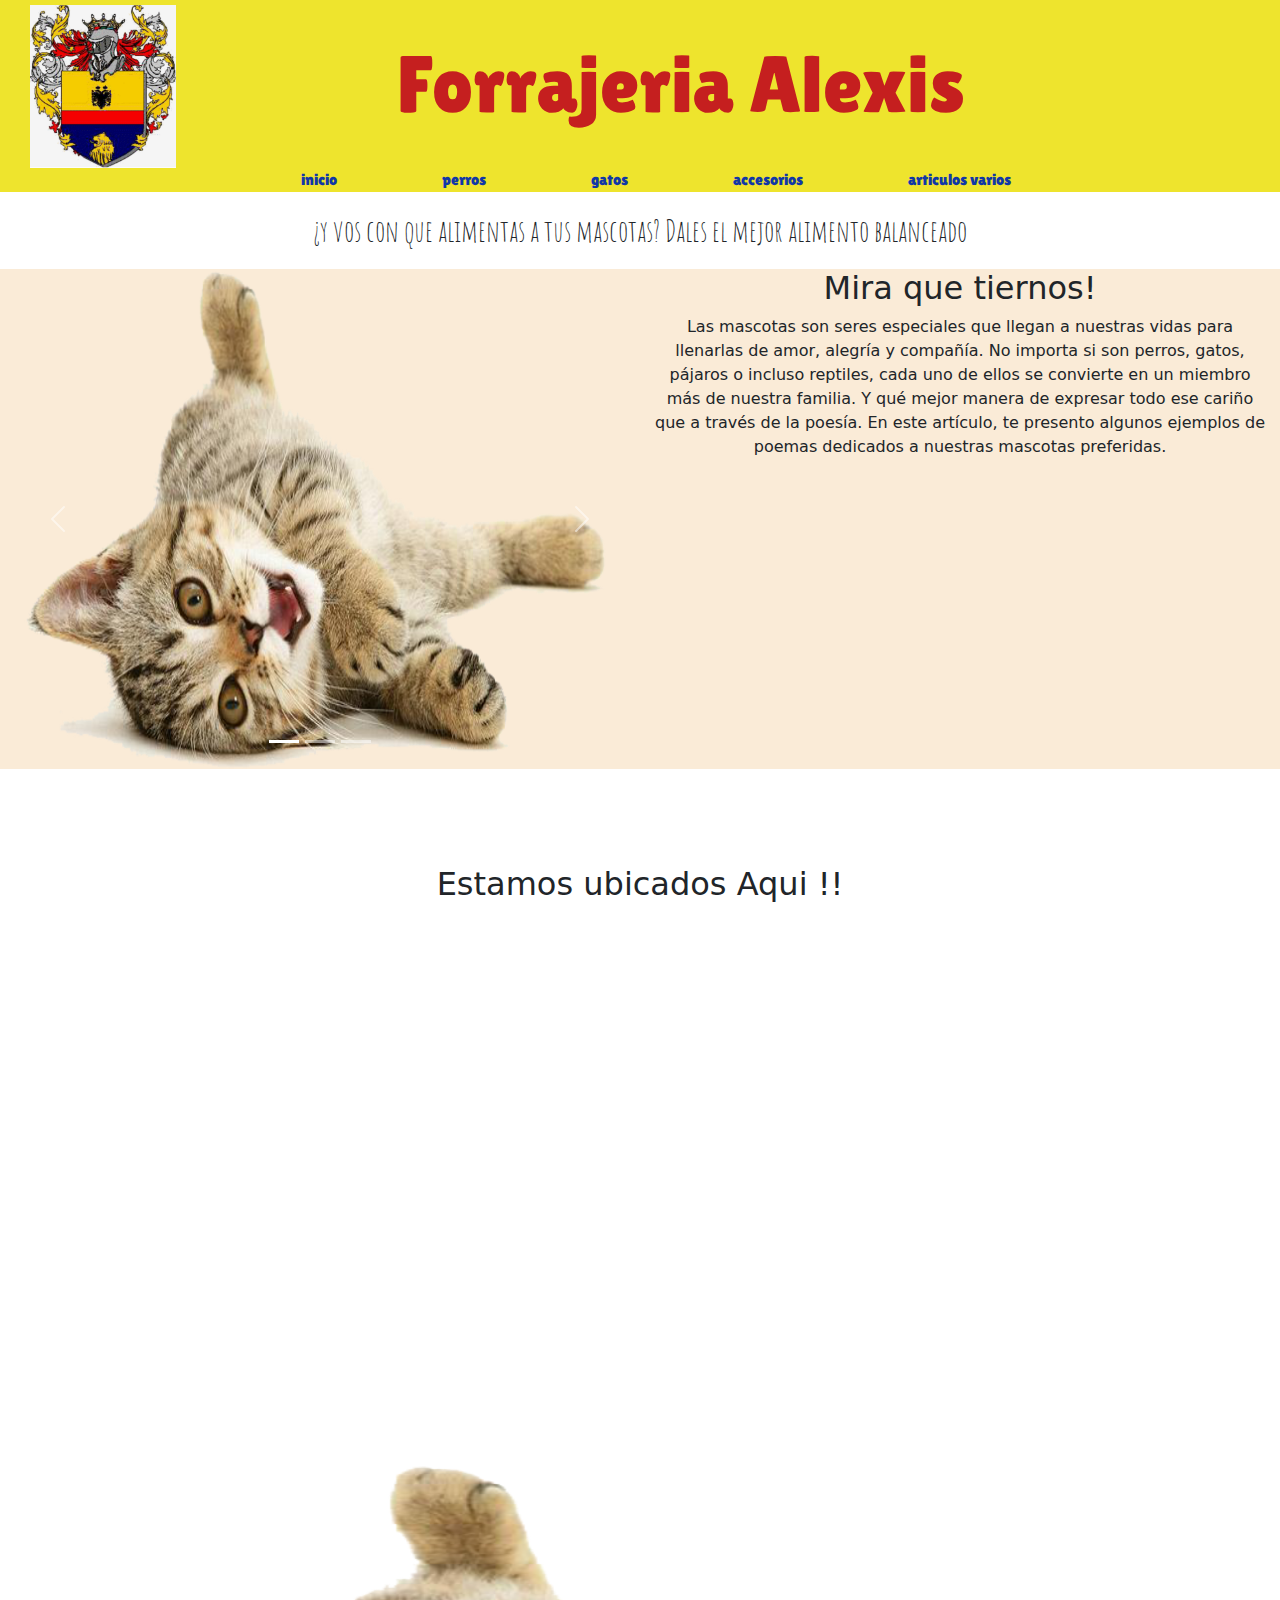
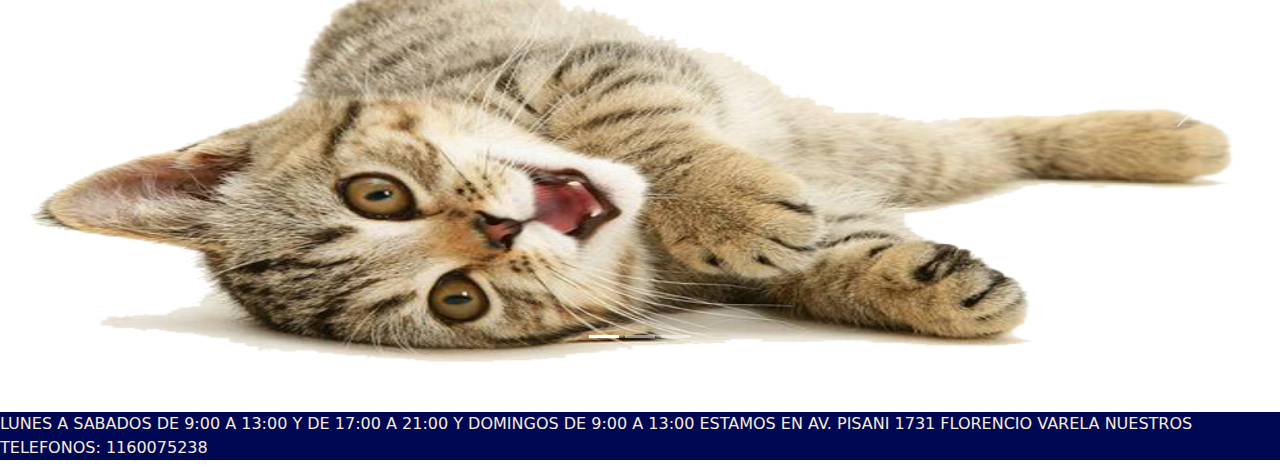
<file: index.html>
<!DOCTYPE html>
<html lang="en">

<head>
  <meta charset="UTF-8">
  <meta name="viewport" content="width=device-width, initial-scale=1.0">
  <meta name="description" content="description de nuestra pagina de inicio">
  <meta name="keywords" content="">
  <title>Forrajeria Alexis</title>
  <link rel="stylesheet" href="./style/style.css">
  <link rel="shortcut icon" href="./imagenes/PianettiEsudo.png" type="imagen">
  <link rel="preconnect" href="https://fonts.googleapis.com">
  <link rel="preconnect" href="https://fonts.gstatic.com" crossorigin>
  <link rel="preconnect" href="https://fonts.googleapis.com">
  <link rel="preconnect" href="https://fonts.gstatic.com" crossorigin>
  <link
    href="https://fonts.googleapis.com/css2?family=Fjalla+One&family=Lexend:wght@100..900&family=Lilita+One&display=swap"
    rel="stylesheet">
  <link href="https://fonts.googleapis.com/css2?family=Fjalla+One&family=Lilita+One&display=swap" rel="stylesheet">
  <link rel="preconnect" href="https://fonts.googleapis.com">
  <link rel="preconnect" href="https://fonts.gstatic.com" crossorigin>
  <link
    href="https://fonts.googleapis.com/css2?family=Courgette&family=Fjalla+One&family=Lexend:wght@100..900&family=Lilita+One&display=swap"
    rel="stylesheet">
  <link rel="preconnect" href="https://fonts.googleapis.com">
  <link rel="preconnect" href="https://fonts.gstatic.com" crossorigin>
  <link
    href="https://fonts.googleapis.com/css2?family=Amatic+SC:wght@400;700&family=Courgette&family=Fjalla+One&family=Lexend:wght@100..900&family=Lilita+One&display=swap"
    rel="stylesheet">
  <link href="https://cdn.jsdelivr.net/npm/bootstrap@5.3.3/dist/css/bootstrap.min.css" rel="stylesheet"
    integrity="sha384-QWTKZyjpPEjISv5WaRU9OFeRpok6YctnYmDr5pNlyT2bRjXh0JMhjY6hW+ALEwIH" crossorigin="anonymous">
</head>

<body>
  <header>
    <figure class="header-content">

      <img src="./imagenes/PianettiEsudo.png" alt="logo">
      <h1>Forrajeria Alexis </h1>
    </figure>
    <nav>
      <ul>
        <li>
          <a href="./pages/index.html" target="_blank">inicio</a>
        </li>
        <li>
          <a href="./pages/perros.html" target="_blank">perros</a>
        </li>
        <li>
          <a href="./pages/mapa.html" target="_blank">gatos</a>
        </li>
        <li>
          <a href="./pages/nosotros.html" target="_blank">accesorios</a>
        </li>
        <li>
          <a href="./pages/articulosvarios.html" target="_blank">articulos varios</a>
        </li>
      </ul>
    </nav>


  </header>

  <main>
    <div class="slogan">
      <p>¿y vos con que alimentas a tus mascotas? Dales el mejor alimento balanceado</p>

    </div>


  </main>

  <section class="container-fluid pagina-principal">
    <div class="row">
      
        <article class="bg-ligth col-xl-6 col-md-4">
          <div id="carouselExampleIndicators" class="carousel slide carousel-fade">
            <div class="carousel-indicators">
              <button type="button" data-bs-target="#carouselExampleIndicators" data-bs-slide-to="0" class="active" aria-current="true" aria-label="Slide 1"></button>
              <button type="button" data-bs-target="#carouselExampleIndicators" data-bs-slide-to="1" aria-label="Slide 2"></button>
              <button type="button" data-bs-target="#carouselExampleIndicators" data-bs-slide-to="2" aria-label="Slide 3"></button>
            </div>
            <div class="carousel-inner">
              <div class="carousel-item active">
                <img src="./imagenes/gato.png" class="d-block w-100" alt="...">
              </div>
              <div class="carousel-item">
                <img src="./imagenes/perritos tiernos.webp" class="d-block w-100" alt="...">
              </div>
              <div class="carousel-item">
                <img src="./imagenes/animalesCuidados.jpg" class="d-block w-100" alt="...">
              </div>
            </div>
            <button class="carousel-control-prev" type="button" data-bs-target="#carouselExampleIndicators" data-bs-slide="prev">
              <span class="carousel-control-prev-icon" aria-hidden="true"></span>
              <span class="visually-hidden">Previous</span>
            </button>
            <button class="carousel-control-next" type="button" data-bs-target="#carouselExampleIndicators" data-bs-slide="next">
              <span class="carousel-control-next-icon" aria-hidden="true"></span>
              <span class="visually-hidden">Next</span>
            </button>
          </div>
        </article>
        
        <article class="pagina-principal-text bg-ligth col-xl-6 col-md-8">
          <h2 class="text-center">Mira que tiernos!</h2>
          <p class="text-center">Las mascotas son seres especiales que llegan a
            nuestras vidas para llenarlas de amor, alegría y
            compañía. No importa si son perros, gatos, pájaros
            o incluso reptiles, cada uno de ellos se convierte
            en un miembro más de nuestra familia. Y qué mejor manera
            de expresar todo ese cariño que a través de la poesía.
            En este artículo, te presento algunos ejemplos de poemas
            dedicados a nuestras mascotas preferidas.</p>
        </article>
      
      </div>
    </div>
  
  </section>

  <section class="container-fluid my-5">
    <h2 class="p-5 text-center">Estamos ubicados Aqui !!</h2>
    <iframe src="https://www.google.com/maps/embed?pb=!1m18!1m12!1m3!1d3274.4421163819466!2d-58.28770632340856!3d-34.84511677028849!2m3!1f0!2f0!3f0!3m2!1i1024!2i768!4f13.1!3m3!1m2!1s0x95a32a2171153ae7%3A0x3350d2245ba1f57a!2sCjal.%20Estreban%20Pisani%201731%2C%20B1867BHA%20Santa%20Rosa%2C%20Provincia%20de%20Buenos%20Aires!5e0!3m2!1ses-419!2sar!4v1711938776758!5m2!1ses-419!2sar" 
    width="600" height="450" style="border:0;" allowfullscreen="" loading="lazy" referrerpolicy="no-referrer-when-downgrade"></iframe>
  </section>

  <section class="my-5">
    <div id="carouselExampleIndicators" class="carousel slide">
      <div class="carousel-indicators">
        <button type="button" data-bs-target="#carouselExampleIndicators" data-bs-slide-to="0" class="active" aria-current="true" aria-label="Slide 1"></button>
        <button type="button" data-bs-target="#carouselExampleIndicators" data-bs-slide-to="1" aria-label="Slide 2"></button>
        <button type="button" data-bs-target="#carouselExampleIndicators" data-bs-slide-to="2" aria-label="Slide 3"></button>
      </div>
      <div class="carousel-inner">
        <div class="carousel-item active">
          <img src="./imagenes/gato.png" class="d-block w-100" alt="...">
        </div>
        <div class="carousel-item">
          <img src="./imagenes/perritos tiernos.webp" class="d-block w-100" alt="...">
        </div>
        <div class="carousel-item">
          <img src="./imagenes/oferta3.jpg" class="d-block w-100" alt="...">
        </div>
      </div>
      <button class="carousel-control-prev" type="button" data-bs-target="#carouselExampleIndicators" data-bs-slide="prev">
        <span class="carousel-control-prev-icon" aria-hidden="true"></span>
        <span class="visually-hidden">Previous</span>
      </button>
      <button class="carousel-control-next" type="button" data-bs-target="#carouselExampleIndicators" data-bs-slide="next">
        <span class="carousel-control-next-icon" aria-hidden="true"></span>
        <span class="visually-hidden">Next</span>
      </button>
    </div>
  </section>

  <footer>
    <p>LUNES A SABADOS DE 9:00 A 13:00
      Y DE 17:00 A 21:00 Y DOMINGOS DE 9:00 A 13:00
      ESTAMOS EN AV. PISANI 1731
      FLORENCIO VARELA
      NUESTROS TELEFONOS: 1160075238</p>
  </footer>
  <script src="https://cdn.jsdelivr.net/npm/bootstrap@5.3.3/dist/js/bootstrap.bundle.min.js"
    integrity="sha384-YvpcrYf0tY3lHB60NNkmXc5s9fDVZLESaAA55NDzOxhy9GkcIdslK1eN7N6jIeHz"
    crossorigin="anonymous"></script>
</body>

</html>
</file>
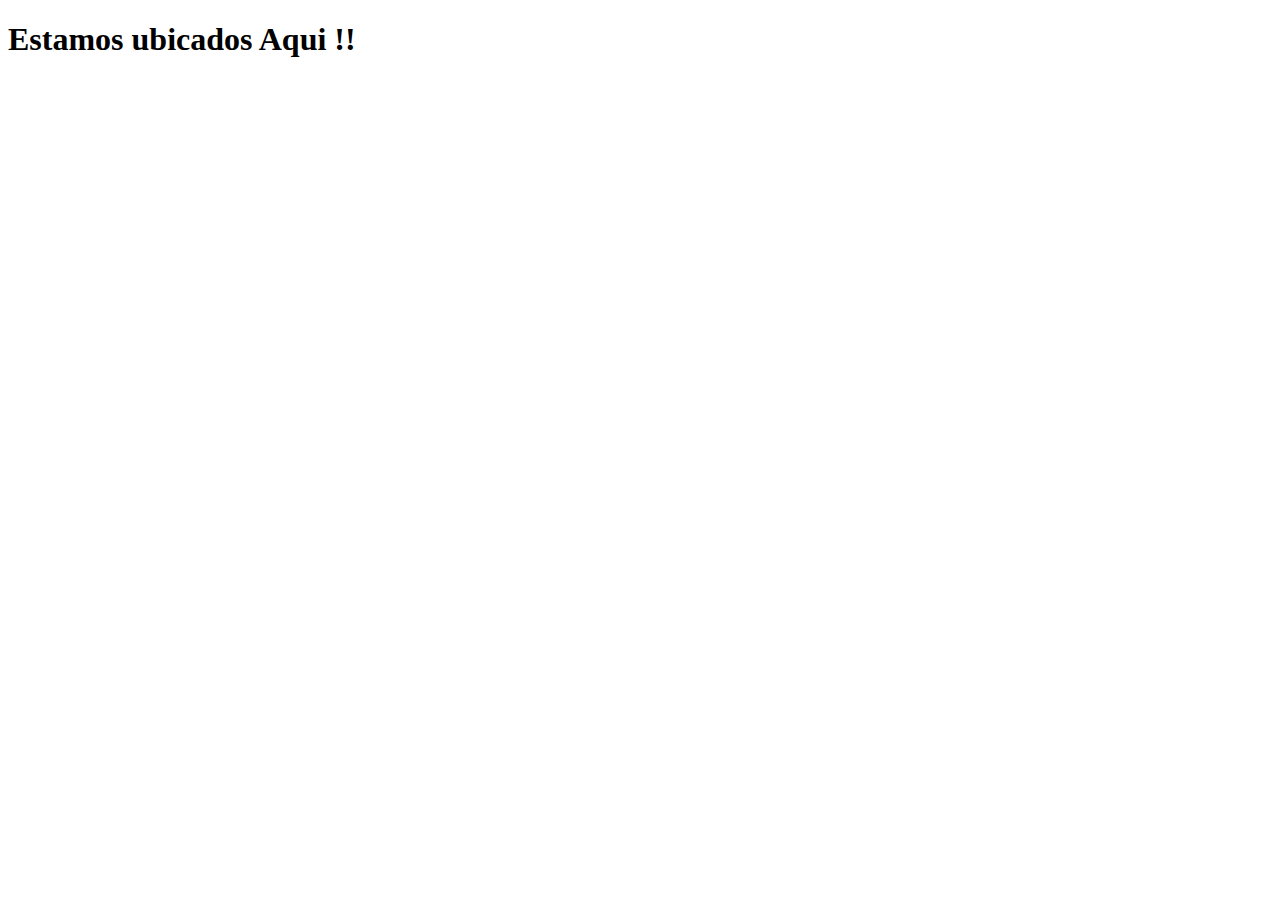
<file: pages/gatos.html>
<!DOCTYPE html>
<html lang="en">
<head>
    <meta charset="UTF-8">
    <meta name="viewport" content="width=device-width, initial-scale=1.0">
    <title>Mapa</title>
    <link rel="shortcut icon" href="../imagenes/PianettiEsudo.png" type="imagen">
</head>
<body>
    <h1>Estamos ubicados Aqui !!</h1>
    <iframe src="https://www.google.com/maps/embed?pb=!1m18!1m12!1m3!1d3274.4421163819466!2d-58.28770632340856!3d-34.84511677028849!2m3!1f0!2f0!3f0!3m2!1i1024!2i768!4f13.1!3m3!1m2!1s0x95a32a2171153ae7%3A0x3350d2245ba1f57a!2sCjal.%20Estreban%20Pisani%201731%2C%20B1867BHA%20Santa%20Rosa%2C%20Provincia%20de%20Buenos%20Aires!5e0!3m2!1ses-419!2sar!4v1711938776758!5m2!1ses-419!2sar" 
    width="600" height="450" style="border:0;" allowfullscreen="" loading="lazy" referrerpolicy="no-referrer-when-downgrade"></iframe>
</body>
</html>
</file>
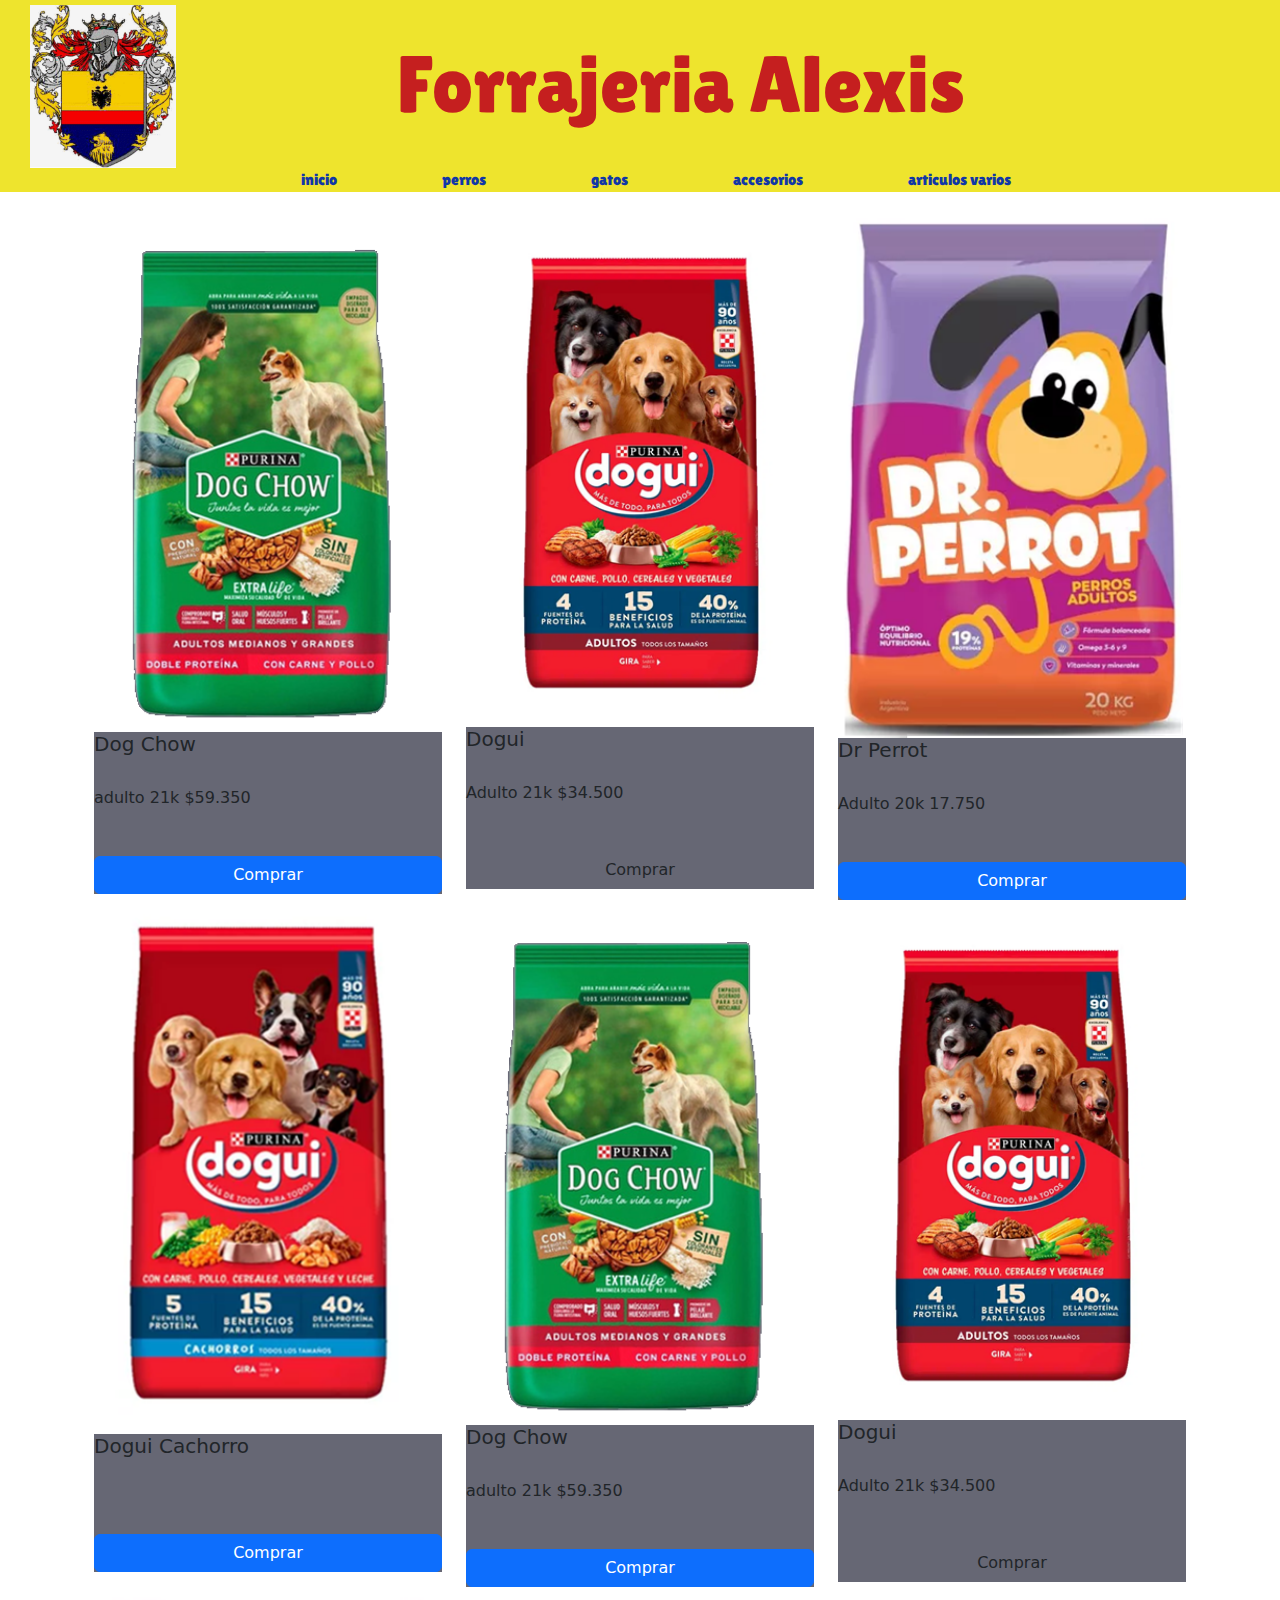
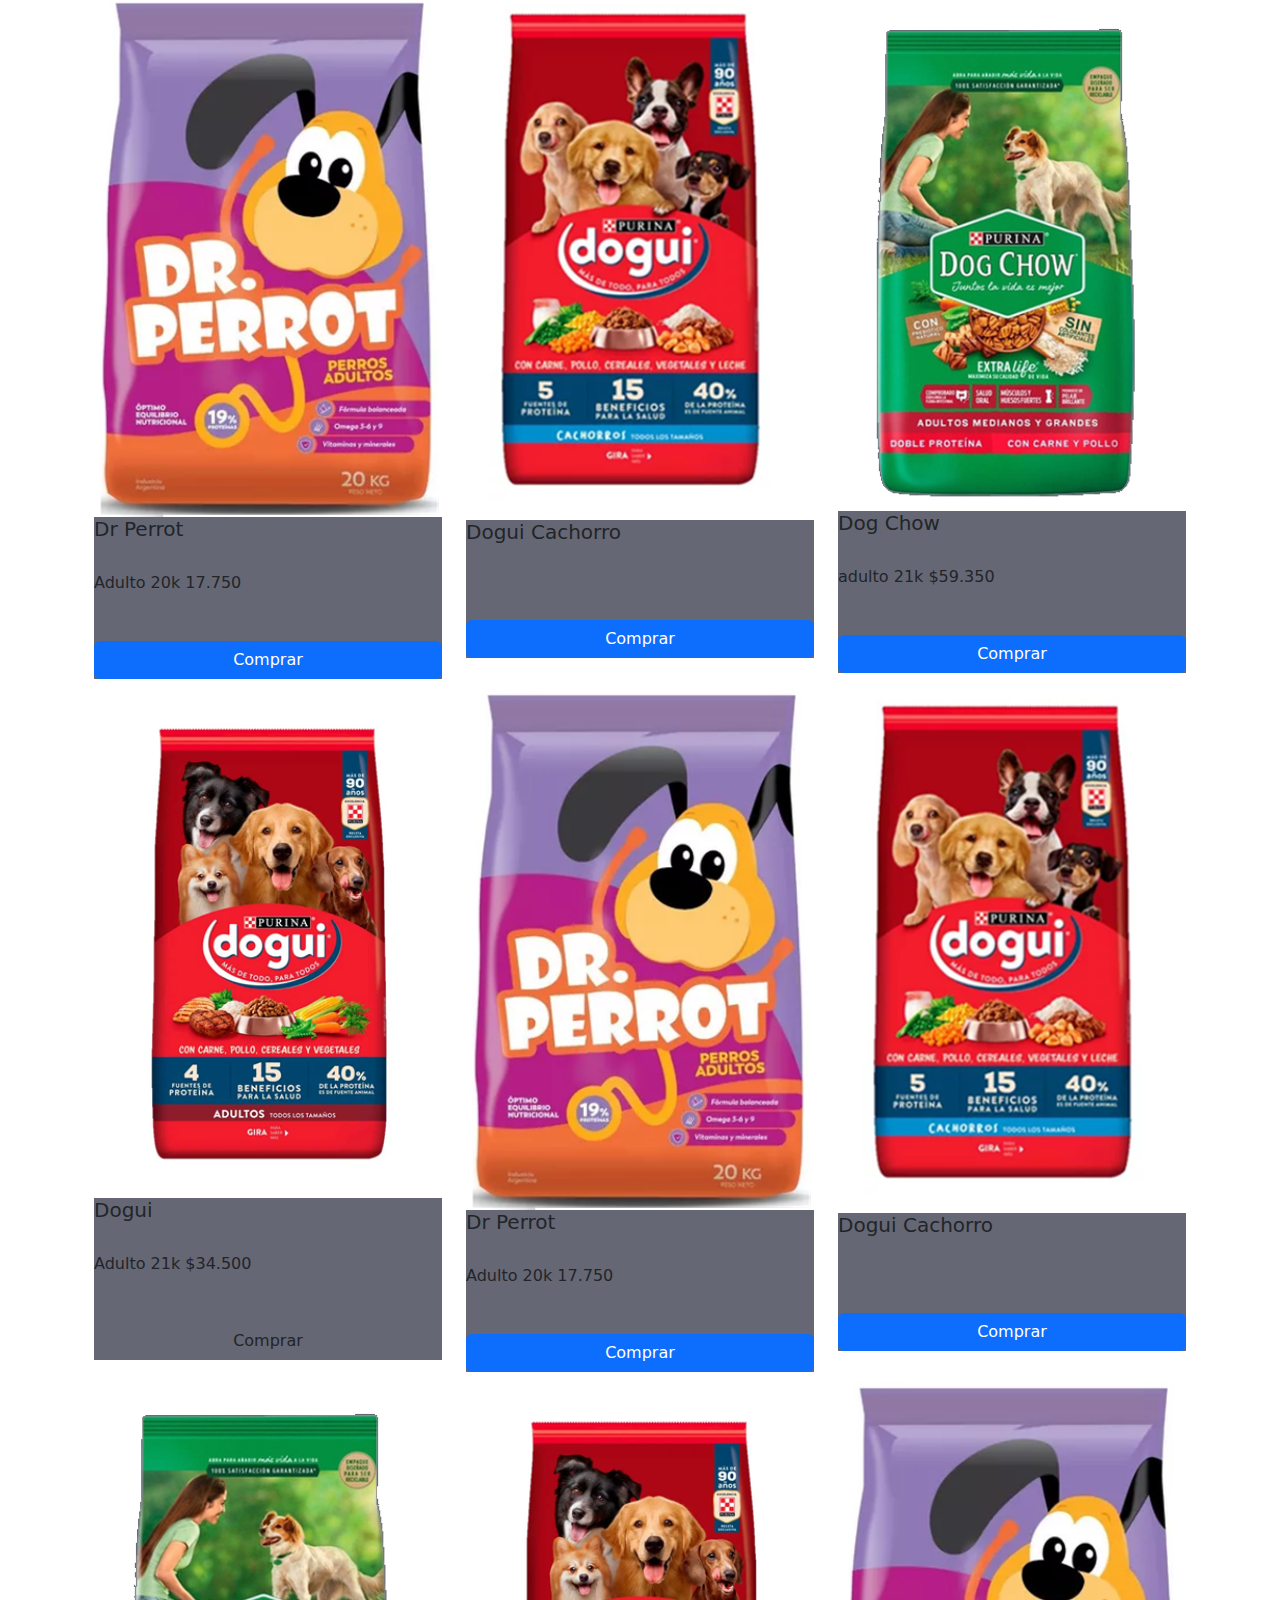
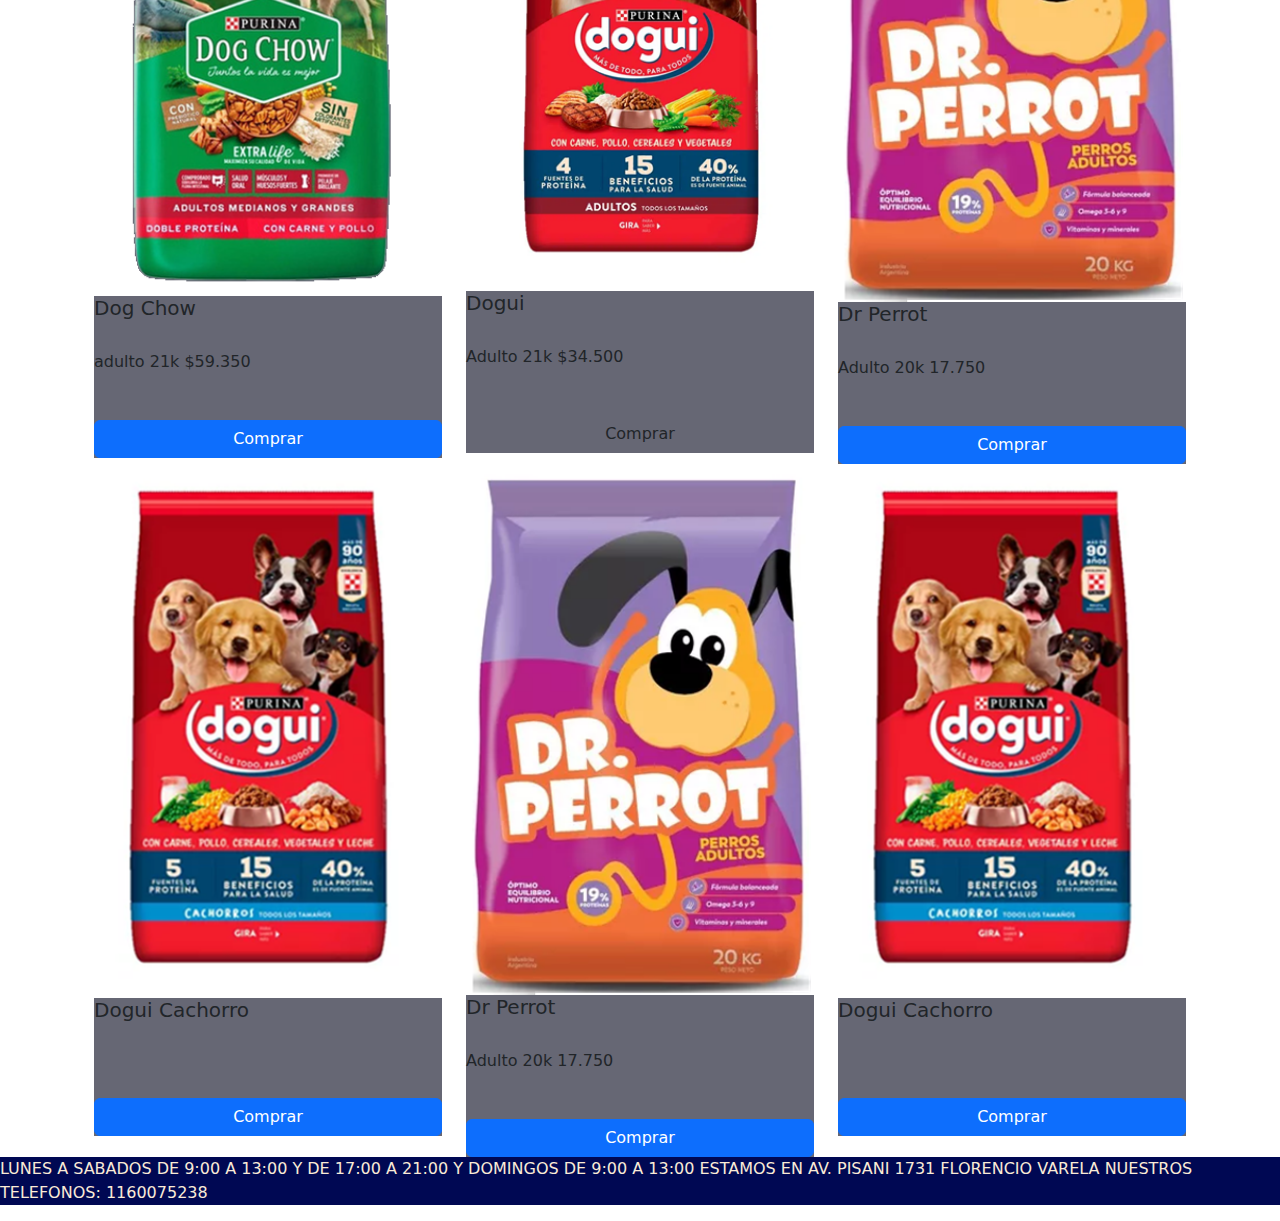
<file: pages/perros.html>
<!DOCTYPE html>
<html lang="en">

<head>
  <meta charset="UTF-8">
  <meta name="viewport" content="width=device-width, initial-scale=1.0">
  <link rel="shortcut icon" href="../imagenes/PianettiEsudo.png" type="imagen">
  <title>perros</title>
  <link rel="stylesheet" href="../style/style.css">
  <link
    href="https://fonts.googleapis.com/css2?family=Courgette&family=Fjalla+One&family=Lexend:wght@100..900&family=Lilita+One&display=swap"
    rel="stylesheet">
  <link rel="preconnect" href="https://fonts.googleapis.com">
  <link rel="preconnect" href="https://fonts.gstatic.com" crossorigin>
  <link href="https://cdn.jsdelivr.net/npm/bootstrap@5.3.3/dist/css/bootstrap.min.css" rel="stylesheet"
    integrity="sha384-QWTKZyjpPEjISv5WaRU9OFeRpok6YctnYmDr5pNlyT2bRjXh0JMhjY6hW+ALEwIH" crossorigin="anonymous">

</head>

<body>
  <header>
    <figure class="header-content">

      <img src="../imagenes/PianettiEsudo.png" alt="logo">
      <h1>Forrajeria Alexis </h1>
    </figure>
    <nav>
      <ul>
        <li>
          <a href="../index.html" target="_blank">inicio</a>
        </li>
        <li>
          <a href="./perros.html" target="_blank">perros</a>
        </li>
        <li>
          <a href="./pages/mapa.html" target="_blank">gatos</a>
        </li>
        <li>
          <a href="./pages/nosotros.html" target="_blank">accesorios</a>
        </li>
        <li>
          <a href="./pages/articulosvarios.html" target="_blank">articulos varios</a>
        </li>
      </ul>
    </nav>


  </header>
  <main class="container">
  <section class="container-fluid">
    <article class="row">
      <div class="col-md-4 col-sm-6">
      <div class="product-card">
        <img src="../imagenes/DOG CHOW.png" alt="...">
        <div class="card-body">
          <h5 class="card-title">Dog Chow</h5>
          <p class="card-text">adulto 21k $59.350</p>
          <a href="#" class="btn btn-primary">Comprar</a>
        </div>
      </div>
    </div>
      <div class="col-md-4 col-sm-6">
        <div class="product-card">
        <img src="../imagenes/dogui adulto.png" alt="...">
        <div class="card-body">
          <h5 class="card-title">Dogui</h5>
          <p class="card-text">Adulto 21k $34.500</p>
          <a href="#" class="btn btn-btn">Comprar</a>
        </div>
      </div>
    </div>
      <div class="col-md-4 col-sm-6">
        <div class="product-card">
        <img src="../imagenes/dr perrot.png"alt="...">
        <div class="card-body">
          <h5 class="card-title">Dr Perrot</h5>
          <p class="card-text">Adulto 20k 17.750</p>
          <a href="#" class="btn btn-primary">Comprar</a>
        </div>
      </div>
    </div>
      <div class="col-md-4 col-sm-6">
        <div class="product-card">
        <img src="../imagenes/dogui cachorro.png"alt="...">
        <div class="card-body">
          <h5 class="card-title">Dogui Cachorro</h5>
          <p class="card-text"></p>
          <a href="#" class="btn btn-primary">Comprar</a>
        </div>
      </div>
    </div>
    <div class="col-md-4 col-sm-6">
      <div class="product-card">
        <img src="../imagenes/DOG CHOW.png" alt="...">
        <div class="card-body">
          <h5 class="card-title">Dog Chow</h5>
          <p class="card-text">adulto 21k $59.350</p>
          <a href="#" class="btn btn-primary">Comprar</a>
        </div>
      </div>
    </div>
      <div class="col-md-4 col-sm-6">
        <div class="product-card">
        <img src="../imagenes/dogui adulto.png" alt="...">
        <div class="card-body">
          <h5 class="card-title">Dogui</h5>
          <p class="card-text">Adulto 21k $34.500</p>
          <a href="#" class="btn btn-btn">Comprar</a>
        </div>
      </div>
    </div>
      <div class="col-md-4 col-sm-6">
        <div class="product-card">
        <img src="../imagenes/dr perrot.png"alt="...">
        <div class="card-body">
          <h5 class="card-title">Dr Perrot</h5>
          <p class="card-text">Adulto 20k 17.750</p>
          <a href="#" class="btn btn-primary">Comprar</a>
        </div>
      </div>
    </div>
      <div class="col-md-4 col-sm-6">
        <div class="product-card">
        <img src="../imagenes/dogui cachorro.png"alt="...">
        <div class="card-body">
          <h5 class="card-title">Dogui Cachorro</h5>
          <p class="card-text"></p>
          <a href="#" class="btn btn-primary">Comprar</a>
        </div>
      </div>
    </div>
    <div class="col-md-4 col-sm-6">
      <div class="product-card">
        <img src="../imagenes/DOG CHOW.png" alt="...">
        <div class="card-body">
          <h5 class="card-title">Dog Chow</h5>
          <p class="card-text">adulto 21k $59.350</p>
          <a href="#" class="btn btn-primary">Comprar</a>
        </div>
      </div>
    </div>
      <div class="col-md-4 col-sm-6">
        <div class="product-card">
        <img src="../imagenes/dogui adulto.png" alt="...">
        <div class="card-body">
          <h5 class="card-title">Dogui</h5>
          <p class="card-text">Adulto 21k $34.500</p>
          <a href="#" class="btn btn-btn">Comprar</a>
        </div>
      </div>
    </div>
      <div class="col-md-4 col-sm-6">
        <div class="product-card">
        <img src="../imagenes/dr perrot.png"alt="...">
        <div class="card-body">
          <h5 class="card-title">Dr Perrot</h5>
          <p class="card-text">Adulto 20k 17.750</p>
          <a href="#" class="btn btn-primary">Comprar</a>
        </div>
      </div>
    </div>
      <div class="col-md-4 col-sm-6">
        <div class="product-card">
        <img src="../imagenes/dogui cachorro.png"alt="...">
        <div class="card-body">
          <h5 class="card-title">Dogui Cachorro</h5>
          <p class="card-text"></p>
          <a href="#" class="btn btn-primary">Comprar</a>
        </div>
      </div>
    </div>
    <div class="col-md-4 col-sm-6">
      <div class="product-card">
        <img src="../imagenes/DOG CHOW.png" alt="...">
        <div class="card-body">
          <h5 class="card-title">Dog Chow</h5>
          <p class="card-text">adulto 21k $59.350</p>
          <a href="#" class="btn btn-primary">Comprar</a>
        </div>
      </div>
    </div>
      <div class="col-md-4 col-sm-6">
        <div class="product-card">
        <img src="../imagenes/dogui adulto.png" alt="...">
        <div class="card-body">
          <h5 class="card-title">Dogui</h5>
          <p class="card-text">Adulto 21k $34.500</p>
          <a href="#" class="btn btn-btn">Comprar</a>
        </div>
      </div>
    </div>
      <div class="col-md-4 col-sm-6">
        <div class="product-card">
        <img src="../imagenes/dr perrot.png"alt="...">
        <div class="card-body">
          <h5 class="card-title">Dr Perrot</h5>
          <p class="card-text">Adulto 20k 17.750</p>
          <a href="#" class="btn btn-primary">Comprar</a>
        </div>
      </div>
    </div>
      <div class="col-md-4 col-sm-6">
        <div class="product-card">
        <img src="../imagenes/dogui cachorro.png"alt="...">
        <div class="card-body">
          <h5 class="card-title">Dogui Cachorro</h5>
          <p class="card-text"></p>
          <a href="#" class="btn btn-primary">Comprar</a>
        </div>
      </div>
    </div>
    <div class="col-md-4 col-sm-6">
      <div class="product-card">
      <img src="../imagenes/dr perrot.png"alt="...">
      <div class="card-body">
        <h5 class="card-title">Dr Perrot</h5>
        <p class="card-text">Adulto 20k 17.750</p>
        <a href="#" class="btn btn-primary">Comprar</a>
      </div>
    </div>
  </div>
    <div class="col-md-4 col-sm-6">
      <div class="product-card">
      <img src="../imagenes/dogui cachorro.png"alt="...">
      <div class="card-body">
        <h5 class="card-title">Dogui Cachorro</h5>
        <p class="card-text"></p>
        <a href="#" class="btn btn-primary">Comprar</a>
      </div>
    </div>
  </div>
    </article>
  </section>
  </main>

  <footer>
    <p>LUNES A SABADOS DE 9:00 A 13:00
      Y DE 17:00 A 21:00 Y DOMINGOS DE 9:00 A 13:00
      ESTAMOS EN AV. PISANI 1731
      FLORENCIO VARELA
      NUESTROS TELEFONOS: 1160075238</p>
  </footer>
  <script src="https://cdn.jsdelivr.net/npm/bootstrap@5.3.3/dist/js/bootstrap.bundle.min.js"
    integrity="sha384-YvpcrYf0tY3lHB60NNkmXc5s9fDVZLESaAA55NDzOxhy9GkcIdslK1eN7N6jIeHz"
    crossorigin="anonymous"></script>

</body>

</html>
</file>
<file: style/style.css>
header figure img {
    width: 146px;
    height: 163px;
    margin-left: 30px;
    margin-top: 5px;
}
header figure h1 {
    width: 662px;

        font-family: "Lilita One", sans-serif;
        font-weight: 400;
        font-style: normal;
        font-size: 80px;
        margin: auto;
        color: rgb(197, 31, 31);
    

}
header figure nav{
    position :sticky;
    top: 0;
}
.header-content{
    display: flex; /* Utilizar flexbox para los elementos internos */
    justify-content: center; /* Centrar los elementos horizontalmente */
    align-items: center; /* Centrar los elementos verticalmente */
    background-color: #eee42d;
    margin-bottom: 0px !important;

}

nav{
    background-color: #eee42d;
    text-align: center;
    position: sticky;
    top: 50;
}
*{
    margin: 0 ;
    padding: 0 ;
}

nav ul {
    list-style: none;
}
li {
    font-family: 'Lilita One';
    display: inline-block; /* Mostrar los elementos <li> en línea */
    
}
li a{


    /*display: block;*/
    color: rgb(17 55 167);
    text-align: center;
    padding: 10px 50px;
    text-decoration: none;
}
.slogan{
    font-family: "Amatic SC", sans-serif;
    font-weight: 400;
    font-style: normal;
  text-align: center;
    font-size:30px;
}
.bg-ligth{
    background-color: antiquewhite;
}
.bg-ligth:hover {
    background-color:rgb(255, 255, 255);
}


.pagina-principal img{
    width: 100%;
    transition: 0.5s;
}
.pagina-principal:hover img{
    width: 102%;
    transition: 0.5s;
}
.carousel-inner,
.carousel-item {
    width: 100%;
    height: 500px;
}
.carousel-item img{
    width: 100%;
    height: 100%;
}
.product-card{
    background-color: #666774;
    
}
.product-card img{
    width: 100%;
    transition: 0.5s;
    object-fit: cover ;
}
.card-body{
    display: flex;
    flex-direction: column;
    gap: 30px;
    padding: 50px;
}
.btn-btn{
    border:1px solid #f1f1fa;
}
footer {
    background-color: #000853;
    color: antiquewhite;
    
}
</file>
